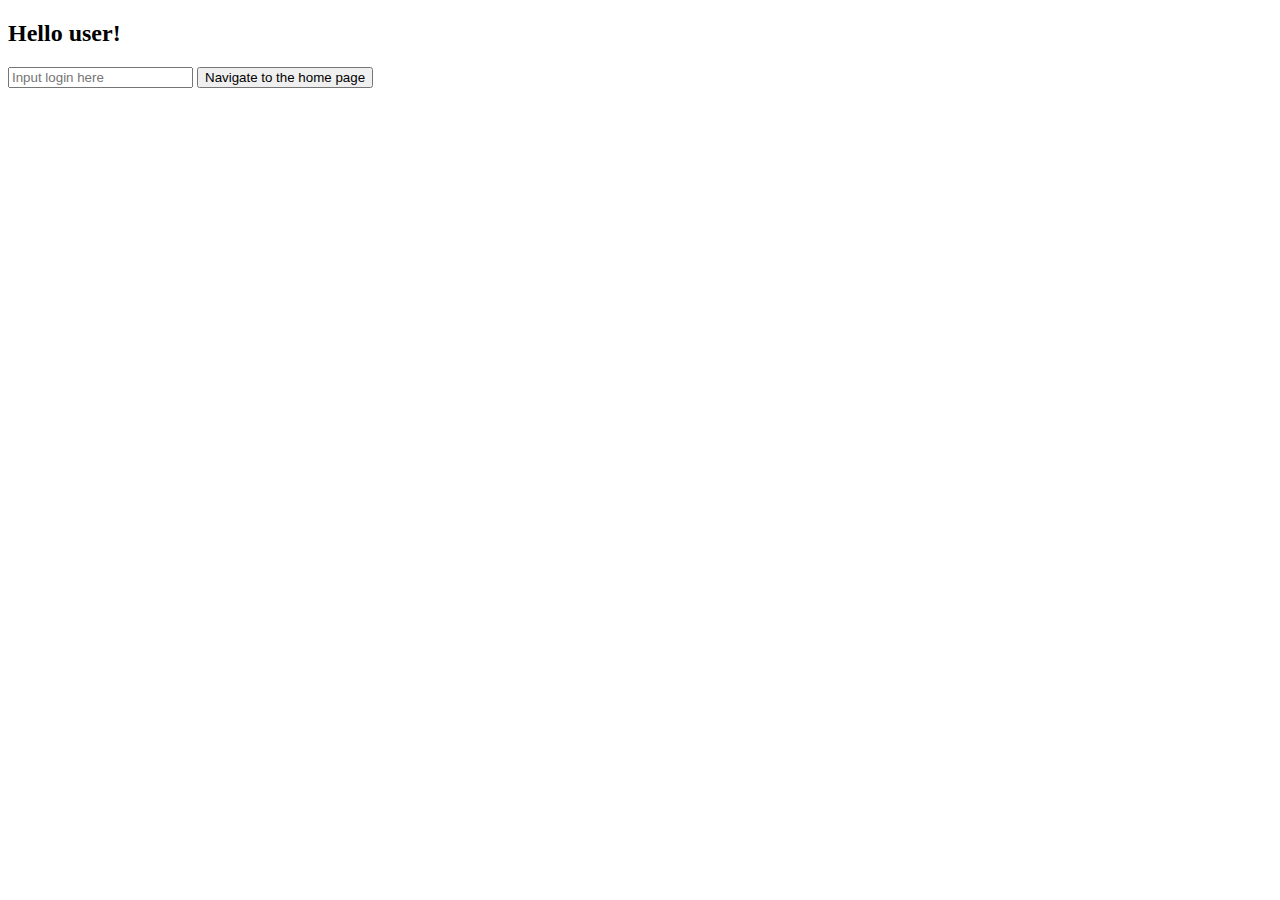
<file: src/main/resources/static/index.html>
<!DOCTYPE html>
<html lang="en">
<head>
    <meta charset="UTF-8">
    <title>Greeting page</title>
</head>
<body>
<h2>Hello user!</h2>
<form action="/home" method="get">
    <input type="text" name="login" placeholder="Input login here">
    <input type="submit" value="Navigate to the home page">
</form>
</body>
</html>
</file>
